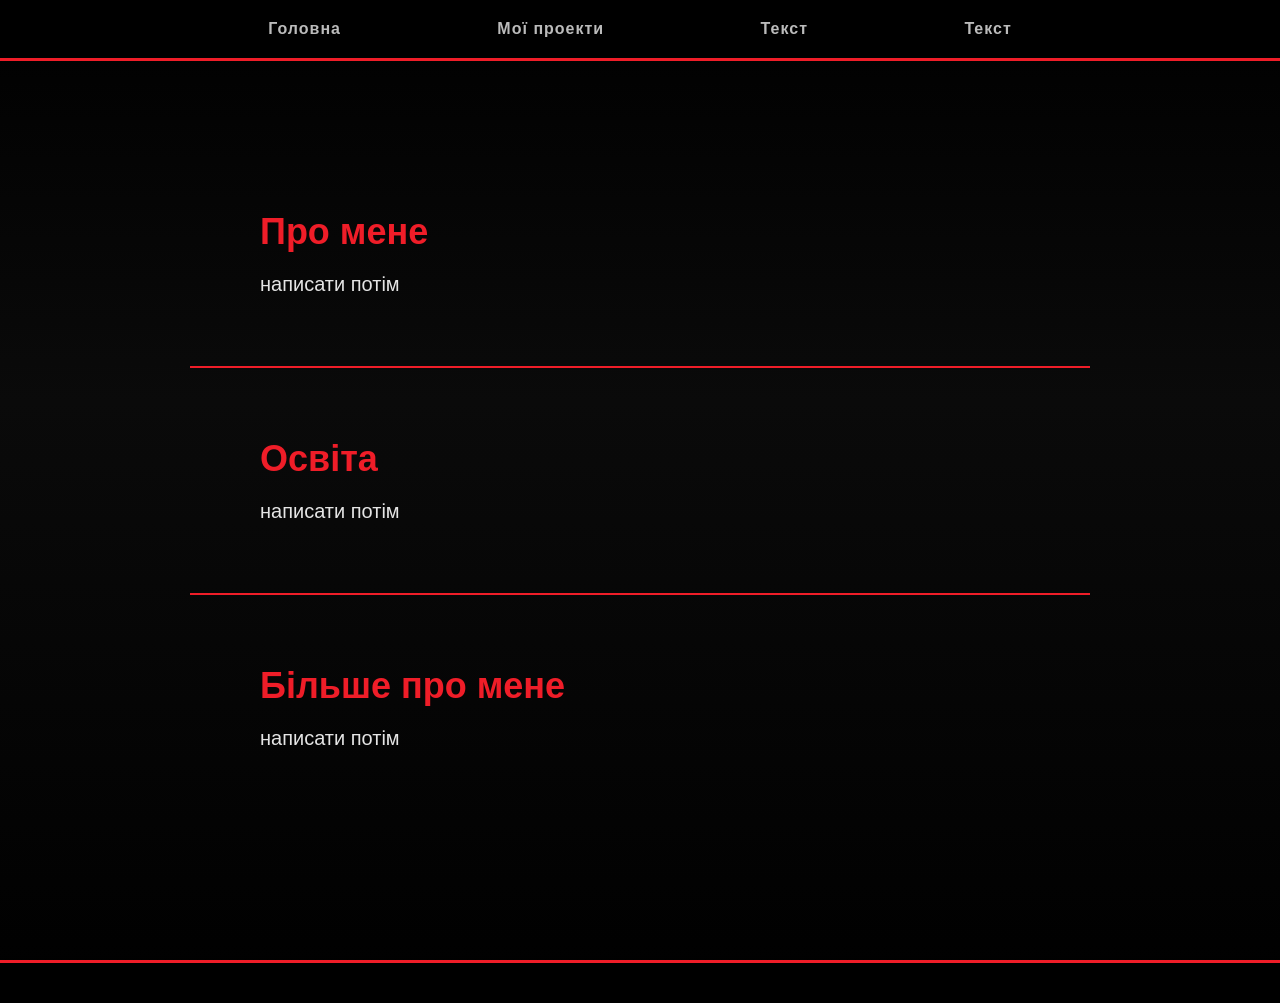
<file: index.html>
<!DOCTYPE html>
<html lang="en">

<head>
    <meta charset="UTF-8">
    <meta name="viewport" content="width=device-width, initial-scale=1.0">
    <link rel="stylesheet" href="css/style.css">
    <title>Document</title>
</head>

<body>

    <header>
        <div class="wrapper">
            <nav class="menu">
                <ul>
                    <li><a href="index.html">Головна</a></li>
                    <li><a href="projects.html">Мої проекти</a></li>
                    <li><a href="#">Текст</a></li>
                    <li><a href="#">Текст</a></li>
                </ul>
            </nav>
        </div>
    </header>

    <main>
        <div class="wrapper">

            <section class="about">
                <h1>Про мене</h1>
                <p>написати потім</p>
            </section>

            <div class="driver"></div>

            <section class="about">
                <h2>Освіта</h2>
                <p>написати потім</p>
            </section>

            <div class="driver"></div>

            <section class="about">
                <h2>Більше про мене</h2>
                <p>написати потім</p>
            </section>
        </div>
    </main>

    <footer>
    </footer>

</body>

</html>
</file>
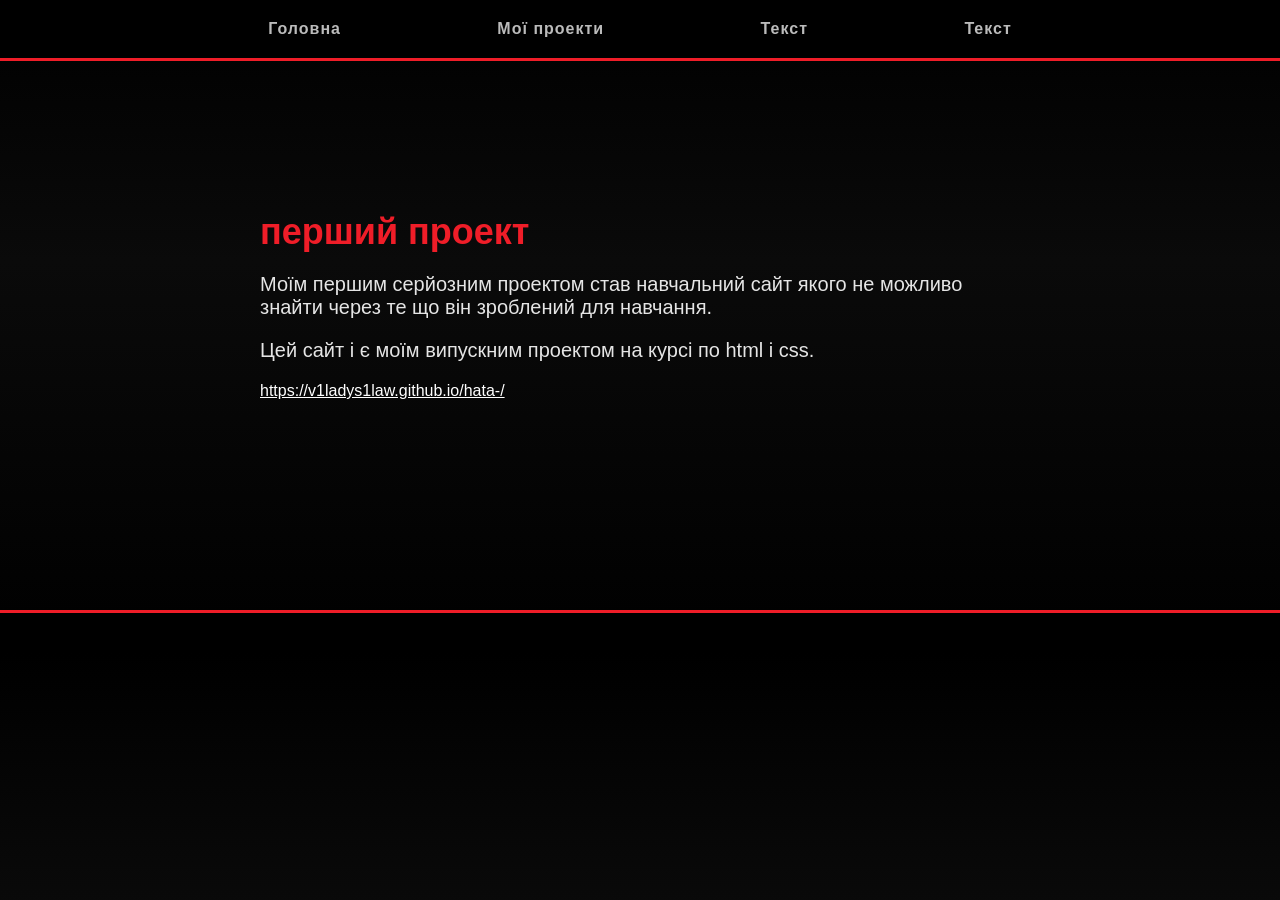
<file: projects.html>
<!DOCTYPE html>
<html lang="en">

<head>
    <meta charset="UTF-8">
    <meta name="viewport" content="width=device-width, initial-scale=1.0">
    <link rel="stylesheet" href="css/style.css">
    <title>Document</title>
</head>

<body>

    <header>
        <div class="wrapper">
            <nav class="menu">
                <ul>
                    <li><a href="index.html">Головна</a></li>
                    <li><a href="projects.html">Мої проекти</a></li>
                    <li><a href="#">Текст</a></li>
                    <li><a href="#">Текст</a></li>
                </ul>
            </nav>
        </div>
    </header>

    <main>
        <div class="wrapper">

            <section class="about">
                <h1>перший проект</h1>
                <p>Моїм першим серйозним проектом став навчальний сайт якого не можливо знайти через те що він зроблений для навчання.</p>
                <p>Цей сайт і є моїм випускним проектом на курсі по html і css.</p>
                <a href="https://v1ladys1law.github.io/hata-/">https://v1ladys1law.github.io/hata-/</a>
            </section>

        </div>
    </main>

    <footer>
    </footer>

</body>

</html>
</file>
<file: css/style.css>
body {
    margin: 0;
    font-family: Arial, sans-serif;
    background: linear-gradient(180deg, #000000, #0a0a0a 40%, #000000);
    color: #e5e5e5;
}

a {
    color: #fff;
}

.wrapper {
    width: 900px;
    margin: 0 auto;
}

header {
    background-color: #000;
    border-bottom: 3px solid #ef1d28;
}

.menu ul {
    display: flex;
    justify-content: space-around;
    list-style: none;
    padding: 20px 0;
    margin: 0;
}

.menu a {
    text-decoration: none;
    color: #bbb;
    font-weight: bold;
    letter-spacing: 1px;
    transition: 0.3s;
}

.menu a:hover {
    color: #ef1d28;
    text-shadow: 0 0 8px #ef1d28;
}

main {
    padding: 80px 0;
}

.about {
    margin: 70px;
}

.about h1 {
    color: #ef1d28;
    font-size: 36px;
    margin-bottom: 20px;
}

.about h2 {
    color: #ef1d28;
    font-size: 36px;
    margin-bottom: 20px;
}

.about p {
    font-size: 20px;
}

.driver {
    border: none;
    min-height: 2px;
    background-color: #ef1d28;
}

.education {
    margin: 70px;
}

.education h2 {
    color: #ef1d28;
    font-size: 32px;
    margin-bottom: 20px;
}

.education p {
    font-size: 20px;
}

footer {
    background-color: #000;
    border-top: 3px solid #ef1d28;
    text-align: center;
    padding: 20px 0;
    margin-top: 60px;
}
</file>
